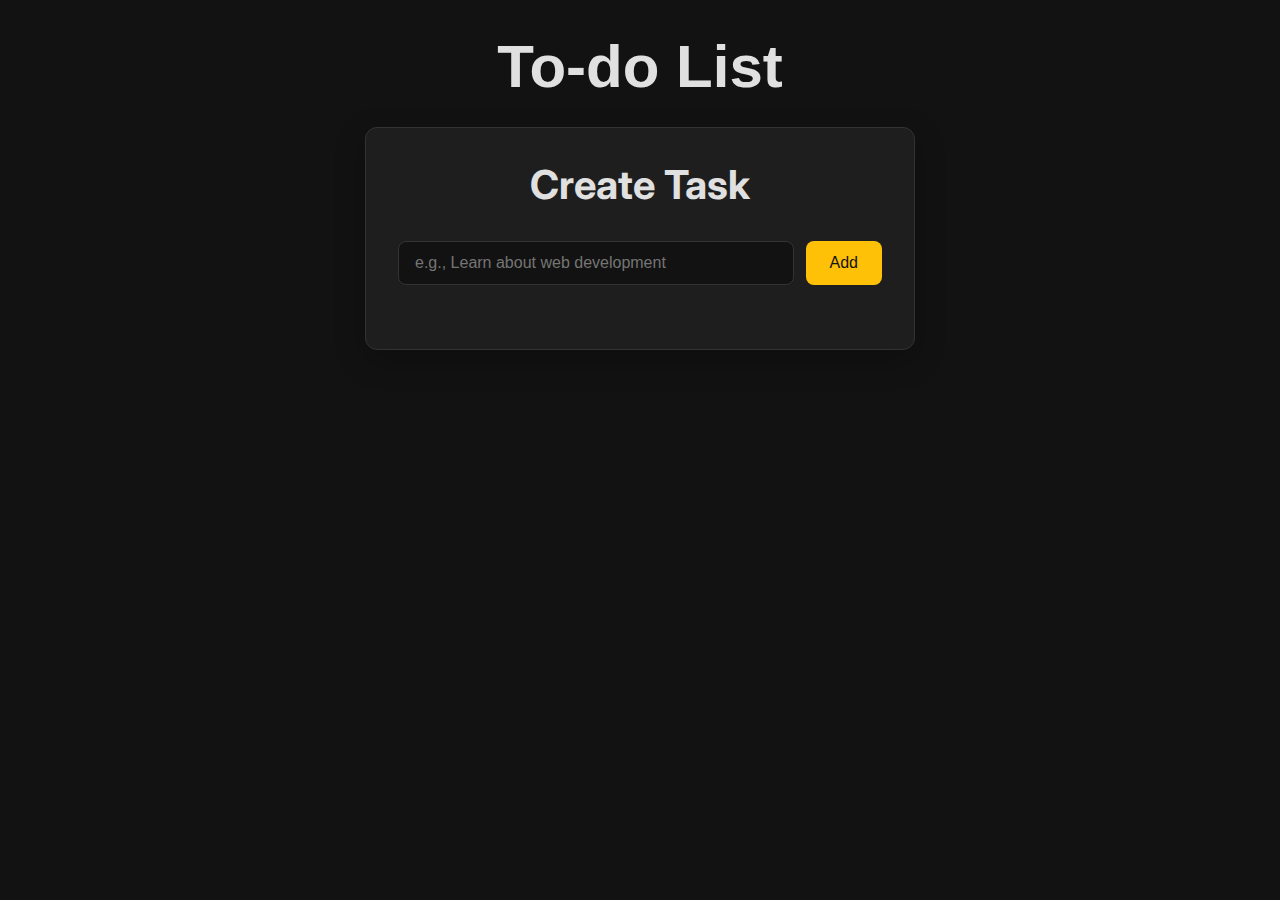
<file: Task 2 - Octanet Web Development June Internship 2025/index.html>
<!DOCTYPE html>
<html lang="en">
<head>
    <meta charset="UTF-8">
    <meta name="viewport" content="width=device-width, initial-scale=1.0">
    <title>To-Do List</title>
    <link rel="stylesheet" href="style.css">
    <script src="script.js" defer> </script>
    <link rel="preconnect" href="https://fonts.googleapis.com">
    <link rel="preconnect" href="https://fonts.gstatic.com" crossorigin>
    <link href="https://fonts.googleapis.com/css2?family=Inter:wght@400;500;700&display=swap" rel="stylesheet">
</head>
<body>

    <h1 id="heading">To-do List</h1>
    <main id="todo-app-container">
        <header>
            <h1>Create Task</h1>
        </header>

        <form id="task-input-form">
            <input type="text" id="new-task-input" placeholder="e.g., Learn about web development" autocomplete="off">
            <button type="submit" id="add-task-btn">Add</button>
        </form>

        <ul id="task-list">
            <!-- New tasks get added here from the script -->
        </ul>
    </main>

</body>
</html>
</file>
<file: Task 2 - Octanet Web Development June Internship 2025/style.css>
* {
            margin: 0;
            padding: 0;
            box-sizing: border-box;
        }

        body {
            font-family: 'Inter', sans-serif;
            background-color: #121212;
            color: #e0e0e0; 
            min-height: 100vh;
            padding: 2rem 1rem;
        }

        
        #todo-app-container {
            width: 100%;
            max-width: 550px;
            background-color: #1e1e1e; 
            border-radius: 12px;
            padding: 2rem;
            box-shadow: 0 10px 30px rgba(0, 0, 0, 0.25); 
            border: 1px solid #333333;
            display: flex;
            flex-direction: column;
            justify-self: center;
        }

        #heading {
            display: flex;
            font-family: 'Gill Sans', 'Gill Sans MT', Calibri, 'Trebuchet MS', sans-serif;
            font-size: 60px;
            justify-content: center;
            margin-bottom: 2vw;
        }

        header {
            text-align: center;
            margin-bottom: 2rem;
        }

        header h1 {
            font-size: 2.5rem;
            font-weight: 700;
        }

        #task-input-form {
            display: flex;
            gap: 0.75rem;
            margin-bottom: 2rem;
        }

        #new-task-input {
            flex-grow: 1;
            padding: 0.75rem 1rem;
            font-size: 1rem;
            background-color: #121212;
            border: 1px solid #333333;
            border-radius: 8px;
            color: #e0e0e0;
            transition: border-color 0.3s; 
        }

        #new-task-input:focus {
            outline: none; 
            border: 3px solid #ffc107; 
        }

        #add-task-btn {
            padding: 0.75rem 1.5rem;
            font-size: 1rem;
            font-weight: 500;
            background-color: #ffc107;
            color: #121212; 
            border: none;
            border-radius: 8px;
            cursor: pointer;
            transition: transform 0.2s, opacity 0.2s;
        }

        #add-task-btn:hover {
            transform: translateY(-2px); 
            opacity: 0.9;
        }

        #task-list {
            list-style: none;
        }

        .task-item {
            display: flex;
            align-items: center;
            padding: 1rem;
            background-color: #121212;
            border: 1px solid #333333;
            border-radius: 8px;
            margin-bottom: 0.75rem;
            transition: background-color 0.3s;
        }
        
        .task-item.completed .task-text {
            text-decoration: line-through; 
            color: #6c757d; 
        }

        .task-item .task-text {
            flex-grow: 1;
            margin: 0 1rem;
            word-break: break-all;
        }

        .task-button {
            width: 36px;
            height: 36px;
            border: none;
            border-radius: 50%; 
            cursor: pointer;
            display: flex;
            justify-content: center;
            align-items: center;
            font-size: 1.2rem;
            transition: transform 0.2s, background-color 0.2s;
        }
        
        .task-button:hover {
            transform: scale(1.1); 
        }

        .complete-btn {
            background-color: #ffffff;
            color: #121212; 
            border: 2px solid #333333;
        }
        
        .task-item.completed .complete-btn {
            background-color: #ffc107; 
            color: #121212;
            border-color: #ffc107;
        }

        .delete-btn {
            background-color: #dc3545; 
            color: #ffffff; 
            margin-left: 0.5rem;
        }
</file>
